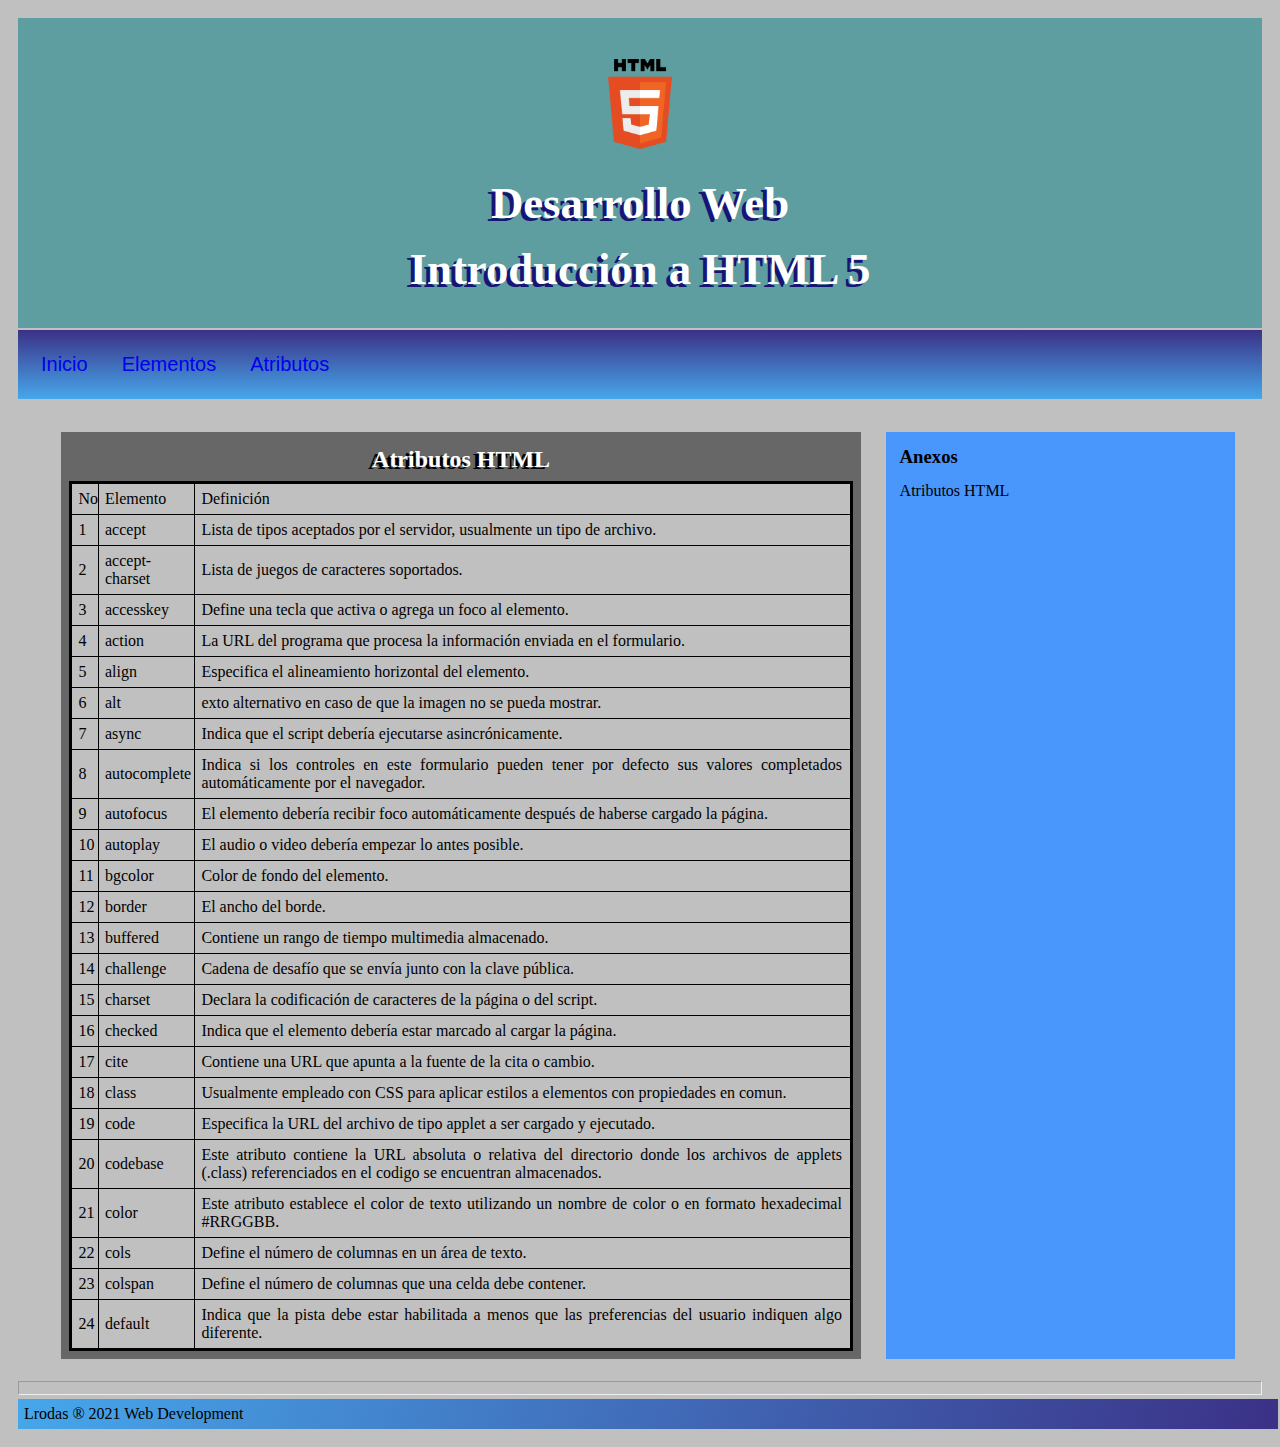
<file: Atributos.html>
<!DOCTYPE html>
<html lang="es">
<head>
    <meta charset="UTF-8">
    <meta name="viewport" content="width=device-width, initial-scale=1.0">
    <title>Atributos HTML5</title>
    <link rel="stylesheet" href="Styles.css">
    <link rel="shortcut icon" href="images/Logo.png" type="image/x-icon">

</head>
<body>
    <header>
        <div>
            <img src="images/Logo.png" width="90" height="90"></img>
        </div>
        <h1>Desarrollo Web</h1>
        <h1>Introducción a HTML 5</h1>
    </header>    
    <nav>
        <a href="index.html">Inicio</a>
        <a href="Elementos.html">Elementos</a>
        <a href="Atributos.html">Atributos</a>
    </nav>
    <div class="contenedor">
    <section>
        <h2>Atributos HTML</h2>
        <table border="1">
            <tr>
                <td>No</td>
                <td>Elemento</td>
                <td>Definición</td>
            </tr>
            <tr>
                <td>1</td>
                <td>accept</td>
                <td>Lista de tipos aceptados por el servidor, usualmente un tipo de archivo.</td>
            </tr>
            <tr>
                <td>2</td>
                <td>accept-charset</td>
                <td>Lista de juegos de caracteres soportados.</td>
            </tr>
            <tr>
                <td>3</td>
                <td>accesskey</td>
                <td>Define una tecla que activa o agrega un foco al elemento.</td>
            </tr>
            <tr>
                <td>4</td>
                <td>action</td>
                <td>La URL del programa que procesa la información enviada en el formulario.</td>
            </tr>
            <tr>
                <td>5</td>
                <td>align</td>
                <td>Especifica el alineamiento horizontal del elemento.</td>
            </tr>
            <tr>
                <td>6</td>
                <td>alt</td>
                <td>exto alternativo en caso de que la imagen no se pueda mostrar.</td>
            </tr>
            <tr>
                <td>7</td>
                <td>async</td>
                <td>Indica que el script debería ejecutarse asincrónicamente.</td>
            </tr>
            <tr>
                <td>8</td>
                <td>autocomplete</td>
                <td>Indica si los controles en este formulario pueden tener por defecto sus valores completados automáticamente por el navegador.</td>
            </tr>
            <tr>
                <td>9</td>
                <td>autofocus</td>
                <td>El elemento debería recibir foco automáticamente después de haberse cargado la página.</td>
            </tr>
            <tr>
                <td>10</td>
                <td>autoplay</td>
                <td>El audio o video debería empezar lo antes posible.</td>
            </tr>
            <tr>
                <td>11</td>
                <td>bgcolor</td>
                <td>Color de fondo del elemento.</td>
            </tr>
            <tr>
                <td>12</td>
                <td>border</td>
                <td>El ancho del borde.</td>
            </tr>
            <tr>
                <td>13</td>
                <td>buffered</td>
                <td>Contiene un rango de tiempo multimedia almacenado.</td>
            </tr>
            <tr>
                <td>14</td>
                <td>challenge</td>
                <td>Cadena de desafío que se envía junto con la clave pública.</td>
            </tr>
            <tr>
                <td>15</td>
                <td>charset</td>
                <td>Declara la codificación de caracteres de la página o del script.</td>
            </tr>
            <tr>
                <td>16</td>
                <td>checked</td>
                <td>Indica que el elemento debería estar marcado al cargar la página.</td>
            </tr>
            <tr>
                <td>17</td>
                <td>cite</td>
                <td>Contiene una URL que apunta a la fuente de la cita o cambio.</td>
            </tr>
            <tr>
                <td>18</td>
                <td>class</td>
                <td>Usualmente empleado con CSS para aplicar estilos a elementos con propiedades en comun.</td>
            </tr>
            <tr>
                <td>19</td>
                <td>code</td>
                <td>Especifica la URL del archivo de tipo applet a ser cargado y ejecutado.</td>
            </tr>
            <tr>
                <td>20</td>
                <td>codebase</td>
                <td>Este atributo contiene la URL absoluta o relativa del directorio donde los archivos de applets (.class) referenciados en el codigo se encuentran almacenados.</td>
            </tr>
            <tr>
                <td>21</td>
                <td>color</td>
                <td>Este atributo establece el color de texto utilizando un nombre de color o en formato hexadecimal #RRGGBB.</td>
            </tr>
            <tr>
                <td>22</td>
                <td>cols</td>
                <td>Define el número de columnas en un área de texto.</td>
            </tr>
            <tr>
                <td>23</td>
                <td>colspan</td>
                <td>Define el número de columnas que una celda debe contener.</td>
            </tr>
            <tr>
                <td>24</td>
                <td>default</td>
                <td>Indica que la pista debe estar habilitada a menos que las preferencias del usuario indiquen algo diferente.</td>
            </tr>
        </table>
    </section>
    <aside>
        <h3>Anexos</h3>
        <ul>
            Atributos HTML
            <li><iframe width="300" height="150" src="https://www.youtube.com/embed/IHrNXjszv5A" title="YouTube video player" frameborder="0" allow="accelerometer; autoplay; clipboard-write; encrypted-media; gyroscope; picture-in-picture" allowfullscreen></iframe></li>
        </ul>
    </aside>
</div>
    <hr>
    <footer>Lrodas &reg; 2021 Web Development</footer>
</body>
</html>
</file>
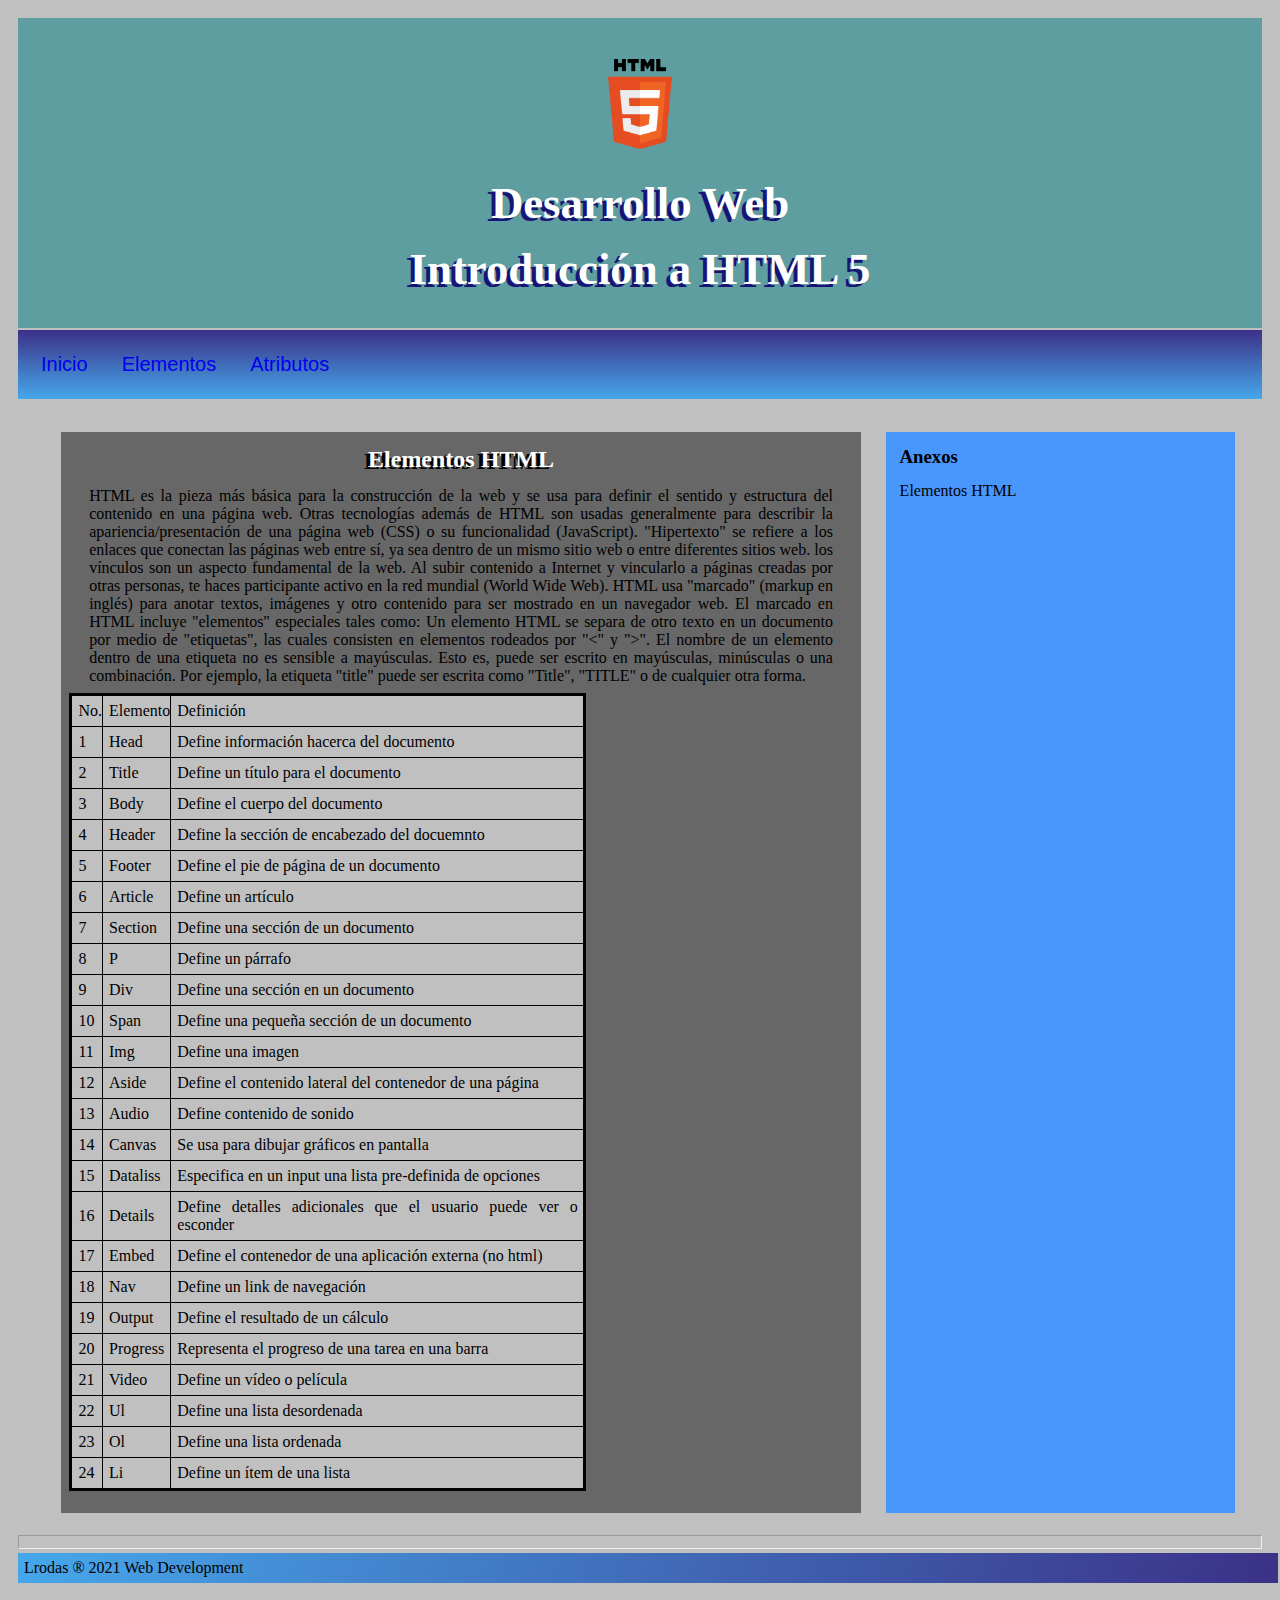
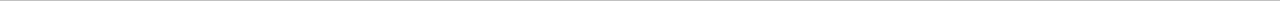
<file: Elementos.html>
<!DOCTYPE html>
<html lang="es">
<head>
    <meta charset="UTF-8">
    <meta name="viewport" content="width=device-width, initial-scale=1.0">
    <title>Elementos HTML5</title>
    <link rel="stylesheet" href="Styles.css">
    <link rel="shortcut icon" href="images/Logo.png" type="image/x-icon">
</head>
<body>
    <header>
        <div class="logo">
            <img src="images/Logo.png" width="90" height="90"></img>
        </div>
        <h1>Desarrollo Web</h1>
        <h1>Introducción a HTML 5</h1>
    </header>
    <nav>
        <a href="index.html">Inicio</a>
        <a href="Elementos.html">Elementos</a>
        <a href="Atributos.html">Atributos</a>
    </nav>
    <div class="contenedor">
    <section>
        <h2>Elementos HTML</h2>
        <p>
            HTML es la pieza más básica para la construcción de la web y se usa para definir el sentido y estructura del contenido en una página web. Otras tecnologías además de HTML son usadas generalmente para describir la apariencia/presentación de una página web (CSS) o su funcionalidad (JavaScript).
            "Hipertexto" se refiere a los enlaces que conectan las páginas web entre sí, ya sea dentro de un mismo sitio web o entre diferentes sitios web. los vínculos son un aspecto fundamental de la web. Al subir contenido a Internet y vincularlo a páginas creadas por otras personas, te haces participante activo en la red mundial (World Wide Web).
            HTML usa "marcado" (markup en inglés)  para anotar textos, imágenes y otro contenido para ser mostrado en un navegador web. El marcado en HTML incluye "elementos" especiales tales como:
            Un elemento HTML se separa de otro texto en un documento por medio de "etiquetas", las cuales consisten en elementos rodeados por "<" y ">". El nombre de un elemento dentro de una etiqueta no es sensible a mayúsculas. Esto es, puede ser escrito en mayúsculas, minúsculas o una combinación. Por ejemplo, la etiqueta "title" puede ser escrita como "Title", "TITLE" o de cualquier otra forma.
        <table>
            <tr>
                <td>No.</td>
                <td>Elemento</td>
                <td>Definición</td>
            </tr>
            <tr>
                <td>1</td>
                <td>Head</td>
                <td>Define información hacerca del documento</td>
            </tr>
            <tr>
                <td>2</td>
                <td>Title</td>
                <td>Define un título para el documento</td>
            </tr>
            <tr>
                <td>3</td>
                <td>Body</td>
                <td>Define el cuerpo del documento</td>
            </tr>
            <tr>
                <td>4</td>
                <td>Header</td>
                <td>Define la sección de encabezado del docuemnto</td>
            </tr>
            <tr>
                <td>5</td>
                <td>Footer</td>
                <td>Define el pie de página de un documento</td>
            </tr>
            <tr>
                <td>6</td>
                <td>Article</td>
                <td>Define un artículo</td>
            </tr>
            <tr>
                <td>7</td>
                <td>Section</td>
                <td>Define una sección de un documento</td>
            </tr>
            <tr>
                <td>8</td>
                <td>P</td>
                <td>Define un párrafo</td>
            </tr>
            <tr>
                <td>9</td>
                <td>Div</td>
                <td>Define una sección en un documento</td>
            </tr>
            <tr>
                <td>10</td>
                <td>Span</td>
                <td>Define una pequeña sección de un documento</td>
            </tr>
            <tr>
                <td>11</td>
                <td>Img</td>
                <td>Define una imagen</td>
            </tr>
            <tr>
                <td>12</td>
                <td>Aside</td>
                <td>Define el contenido lateral del contenedor de una página</td>
            </tr>
            <tr>
                <td>13</td>
                <td>Audio</td>
                <td>Define contenido de sonido</td>
            </tr>
            <tr>
                <td>14</td>
                <td>Canvas</td>
                <td>Se usa para dibujar gráficos en pantalla</td>
            </tr>
            <tr>
                <td>15</td>
                <td>Dataliss</td>
                <td>Especifica en un input una lista pre-definida de opciones</td>
            </tr>
            <tr>
                <td>16</td>
                <td>Details</td>
                <td>Define detalles adicionales que el usuario puede ver o esconder</td>
            </tr>
            <tr>
                <td>17</td>
                <td>Embed</td>
                <td>Define el contenedor de una aplicación externa (no html)</td>
            </tr>
            <tr>
                <td>18</td>
                <td>Nav</td>
                <td>Define un link de navegación</td>
            </tr>
            <tr>
                <td>19</td>
                <td>Output</td>
                <td>Define el resultado de un cálculo</td>
            </tr>
            <tr>
                <td>20</td>
                <td>Progress</td>
                <td>Representa el progreso de una tarea en una barra</td>
            </tr>
            <tr>
                <td>21</td>
                <td>Video</td>
                <td>Define un vídeo o película</td>
            </tr>
            <tr>
                <td>22</td>
                <td>Ul</td>
                <td>Define una lista desordenada</td>
            </tr>
            <tr>
                <td>23</td>
                <td>Ol</td>
                <td>Define una lista ordenada</td>
            </tr>
            <tr>
                <td>24</td>
                <td>Li</td>
                <td>Define un ítem de una lista</td>
            </tr>
        </table>
        </p>
    </section>
    <aside>
        <h3>Anexos</h3>
        <ul>
            Elementos HTML
            <li><iframe width="300" height="150" src="https://www.youtube.com/embed/bS4TQ9oJsnc" title="YouTube video player" frameborder="0" allow="accelerometer; autoplay; clipboard-write; encrypted-media; gyroscope; picture-in-picture" allowfullscreen></iframe></li>
        </ul>
    </aside>
</div>
    <hr>
    <footer>Lrodas &reg; 2021 Web Development</footer>
</body>
</html>
</file>
<file: Styles.css>
*{
    margin: 2px;
    padding: 6px;
    text-align: justify;
}

h1{
    color:white;
    text-align: center;
}

h2{
    color: white;
    text-align: center;
    text-shadow: -4px 1.5px 0 black;
}

body{
    background:silver;

}

nav{
    overflow: hidden;
    display: flex;
    margin-bottom: 1%;
    background: linear-gradient(#3b3187, #46a7eb);
    text-align: center;
    color: black;
    font-size: 100%;
    text-align: center;
}

nav a{
    font-family: Arial, sans-serif;
    font-size: 20px;
    display: block;
    color: rgb(black);
    padding: 15px;
    text-decoration: none;
}

.contenedor{
    display: inline-flex;
    height: 10em;
    height: 100%;
    width: 100%;
}

table{
    border:3px solid black;
    border-collapse: collapse;
}

table td{
    border: 1px solid black;
    padding-right: 1%;
}

tr{
    background: silver;
}

header{
    font-display: inline-block;
    background: cadetblue;
    padding: 2%;
    text-align: center;
    font-size: 140%;
    text-shadow: -4px 3px 0 #171475;
}

section{
    background: rgba(66,66,66, 0.7);
    width: 67%;
    margin-left: 3%;
    margin-right: 1%;
    margin-top: 1%;
    margin-bottom: 1%;
}

p{
    margin-left: 2%;
    margin-right: 2%;
}

div{
    text-align: center;
}

aside{
    background: #4996fc;
    width: 27%;
    margin-left: 1%;
    margin-right: 3%;
    margin-top: 1%;
    margin-bottom: 1%;

}

li{
    text-decoration: none;
    list-style: none;
}

footer{
    display: inline-block;
    background: linear-gradient(-70deg, #3b3187, #46a7eb);
    width: 100%;
}
</file>
